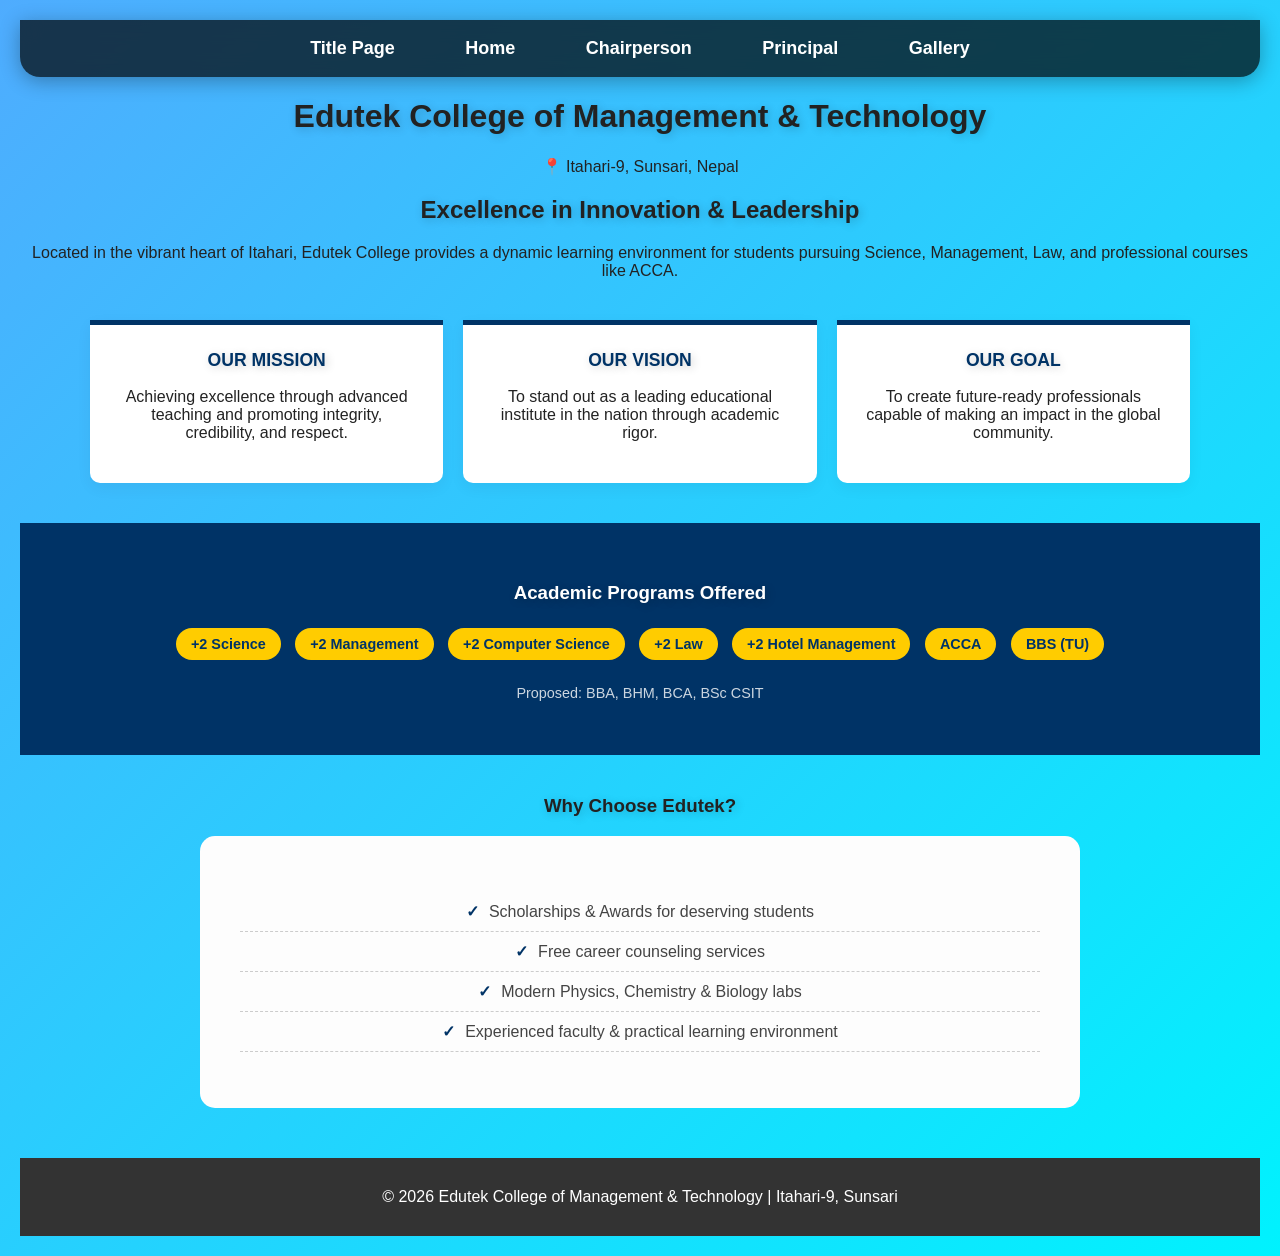
<file: index.html>
<!DOCTYPE html>
<html lang="en">
  <head>
    <meta charset="UTF-8" />
    <title>Home | Edutek College Itahari</title>
    <link rel="stylesheet" href="style.css" />
    <style>
      /* Modern Grid Layout for Mission/Vision */
      .vision-mission-grid {
        display: grid;
        grid-template-columns: repeat(3, 1fr);
        gap: 20px;
        margin: 40px auto;
        max-width: 1100px;
      }

      .info-card {
        background: #fff;
        padding: 25px;
        border-top: 5px solid #003366;
        box-shadow: 0 5px 15px rgba(0, 0, 0, 0.05);
        text-align: center;
        border-radius: 0 0 10px 10px;
      }

      .info-card h3 {
        margin-top: 0;
        color: #003366;
        text-transform: uppercase;
        font-size: 1.1rem;
      }

      /* Programs Section */
      .programs-banner {
        background: #003366;
        color: white;
        padding: 40px 20px;
        text-align: center;
        margin: 40px 0;
      }

      .program-tag {
        display: inline-block;
        background: #ffcc00;
        color: #003366;
        padding: 8px 15px;
        margin: 5px;
        border-radius: 20px;
        font-weight: bold;
        font-size: 0.9rem;
      }

      /* Feature List Styling */
      .why-choose {
        background: #fdfdfd;
        padding: 40px;
        border-radius: 15px;
        max-width: 800px;
        margin: 0 auto 50px;
      }

      .why-choose li {
        padding: 10px 0;
        border-bottom: 1px dashed #ccc;
        color: #444;
      }

      .why-choose li::before {
        content: "✓";
        color: #003366;
        font-weight: bold;
        margin-right: 10px;
      }
    </style>
  </head>
  <body>
    <nav>
      <a href="index.html">Title Page</a>
      <a href="home.html">Home</a>
      <a href="chairperson.html">Chairperson</a>
      <a href="principal.html">Principal</a>
      <a href="gallery.html">Gallery</a>
    </nav>

    <div class="hero-banner">
      <div>
        <h1>Edutek College of Management & Technology</h1>
        <p>📍 Itahari-9, Sunsari, Nepal</p>
      </div>
    </div>

    <div class="home-container">
      <h2>Excellence in Innovation & Leadership</h2>
      <p class="intro-text">
        Located in the vibrant heart of Itahari, Edutek College provides a
        dynamic learning environment for students pursuing Science, Management,
        Law, and professional courses like ACCA.
      </p>

      <div class="vision-mission-grid">
        <div class="info-card">
          <h3>Our Mission</h3>
          <p>
            Achieving excellence through advanced teaching and promoting
            integrity, credibility, and respect.
          </p>
        </div>
        <div class="info-card">
          <h3>Our Vision</h3>
          <p>
            To stand out as a leading educational institute in the nation
            through academic rigor.
          </p>
        </div>
        <div class="info-card">
          <h3>Our Goal</h3>
          <p>
            To create future-ready professionals capable of making an impact in
            the global community.
          </p>
        </div>
      </div>

      <div class="programs-banner">
        <h3>Academic Programs Offered</h3>
        <div class="program-tag">+2 Science</div>
        <div class="program-tag">+2 Management</div>
        <div class="program-tag">+2 Computer Science</div>
        <div class="program-tag">+2 Law</div>
        <div class="program-tag">+2 Hotel Management</div>
        <div class="program-tag">ACCA</div>
        <div class="program-tag">BBS (TU)</div>
        <p style="margin-top: 20px; font-size: 0.9rem; opacity: 0.8">
          Proposed: BBA, BHM, BCA, BSc CSIT
        </p>
      </div>

      <h3>Why Choose Edutek?</h3>
      <div class="why-choose">
        <ul style="list-style: none; padding: 0">
          <li>Scholarships & Awards for deserving students</li>
          <li>Free career counseling services</li>
          <li>Modern Physics, Chemistry & Biology labs</li>
          <li>Experienced faculty & practical learning environment</li>
        </ul>
      </div>
    </div>

    <footer
      style="text-align: center; padding: 30px; background: #333; color: white"
    >
      &copy; 2026 Edutek College of Management & Technology | Itahari-9, Sunsari
    </footer>
  </body>
</html>
</file>
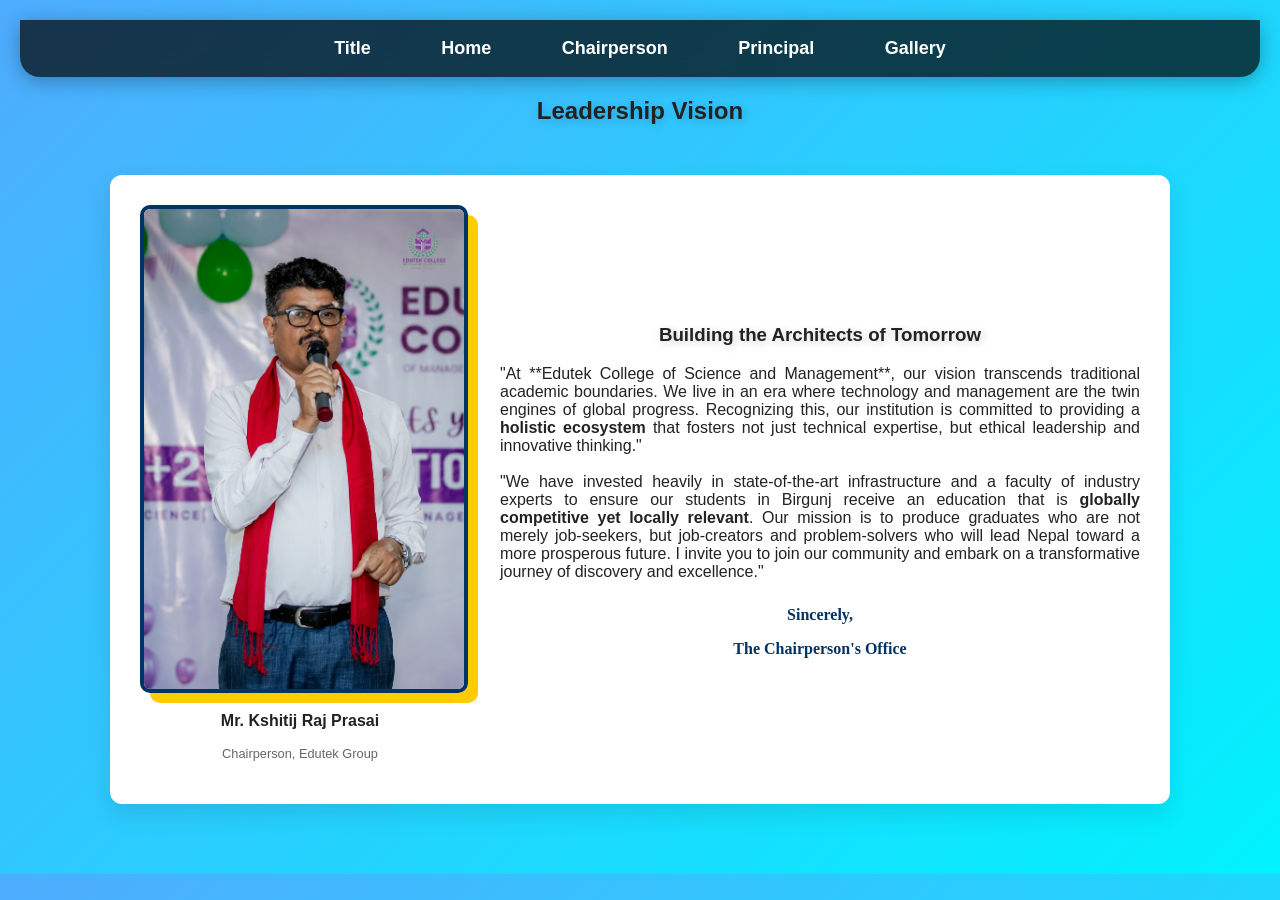
<file: chairperson.html>
<!DOCTYPE html>
<html lang="en">
  <head>
    <meta charset="UTF-8" />
    <title>Chairperson's Message | Edutek College</title>
    <link rel="stylesheet" href="style.css" />
    <style>
      /* Page specific layout to handle the image and text alignment */
      .message-wrapper {
        display: flex;
        max-width: 1000px;
        margin: 50px auto;
        padding: 30px;
        background: #fff;
        border-radius: 12px;
        box-shadow: 0 10px 25px rgba(0, 0, 0, 0.1);
        align-items: center;
        gap: 40px;
      }
      .profile-frame {
        flex: 1;
        text-align: center;
      }
      .profile-frame img {
        border-radius: 10px;
        border: 4px solid #003366;
        box-shadow: 10px 10px 0px #ffcc00;
        max-width: 100%;
        height: auto;
      }
      .content-frame {
        flex: 2;
      }
      .signature {
        margin-top: 25px;
        font-family: "Georgia", serif;
        font-weight: bold;
        color: #003366;
      }
    </style>
  </head>
  <body>
    <nav>
      <a href="index.html">Title</a>
      <a href="home.html">Home</a>
      <a href="chairperson.html">Chairperson</a>
      <a href="principal.html">Principal</a>
      <a href="gallery.html">Gallery</a>
    </nav>

    <h2>Leadership Vision</h2>

    <div class="message-wrapper">
      <div class="profile-frame">
        <img
          src="chairperson.jpg"
          alt="Chairperson - Edutek College"
        />
        <p style="margin-top: 15px; font-weight: bold">
          Mr. Kshitij Raj Prasai
        </p>
        <p style="font-size: 0.8rem; color: #666">Chairperson, Edutek Group</p>
      </div>

      <div class="content-frame">
        <h3>Building the Architects of Tomorrow</h3>
        <p style="text-align: justify; margin: 0">
          "At **Edutek College of Science and Management**, our vision
          transcends traditional academic boundaries. We live in an era where
          technology and management are the twin engines of global progress.
          Recognizing this, our institution is committed to providing a
          <strong>holistic ecosystem</strong> that fosters not just technical
          expertise, but ethical leadership and innovative thinking."
        </p>
        <br />
        <p style="text-align: justify; margin: 0">
          "We have invested heavily in state-of-the-art infrastructure and a
          faculty of industry experts to ensure our students in Birgunj receive
          an education that is
          <strong>globally competitive yet locally relevant</strong>. Our
          mission is to produce graduates who are not merely job-seekers, but
          job-creators and problem-solvers who will lead Nepal toward a more
          prosperous future. I invite you to join our community and embark on a
          transformative journey of discovery and excellence."
        </p>

        <div class="signature">
          <p>Sincerely,</p>
          <p>The Chairperson's Office</p>
        </div>
      </div>
    </div>
  </body>
</html>
</file>
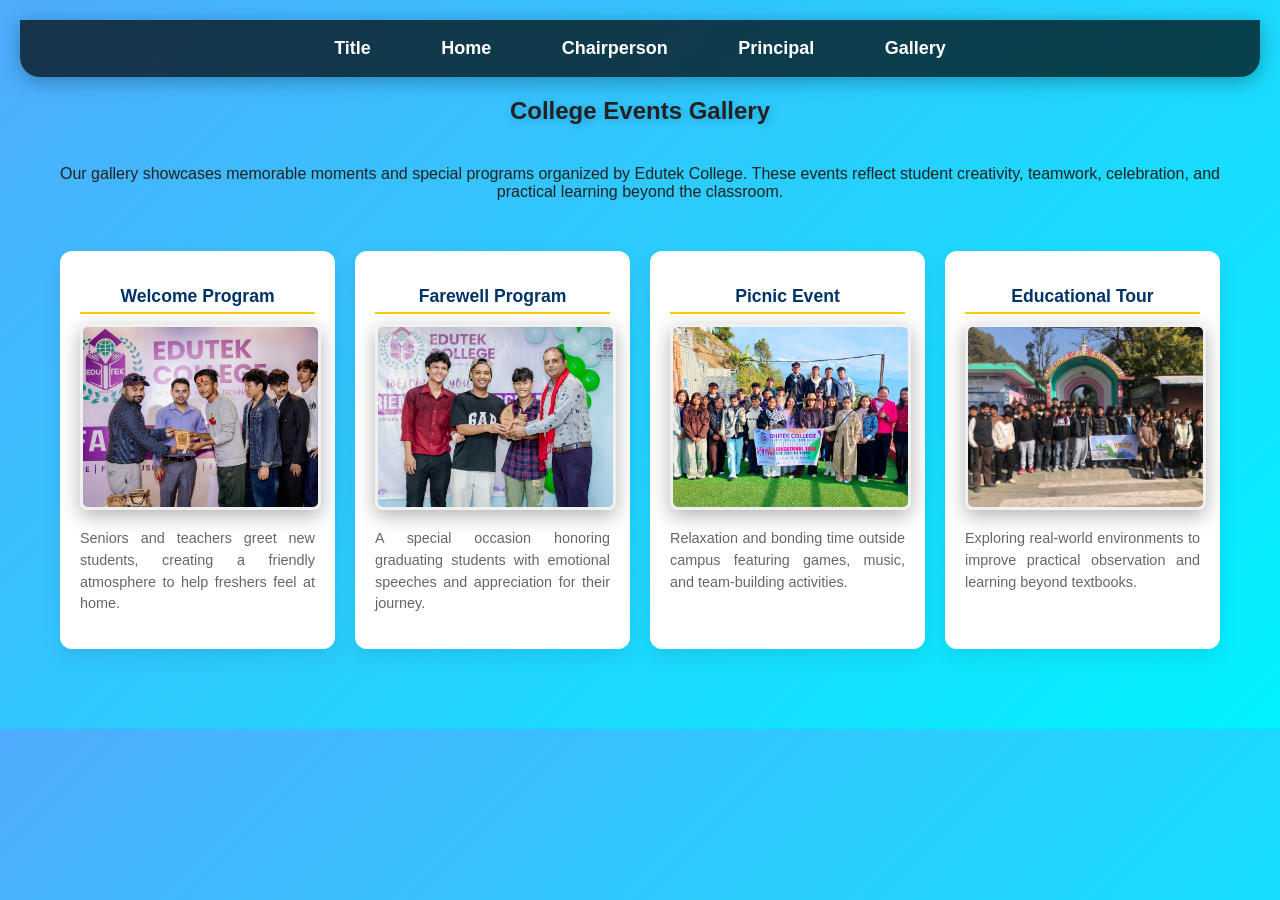
<file: gallery.html>
<!DOCTYPE html>
<html lang="en">
  <head>
    <meta charset="UTF-8" />
    <title>Gallery | Edutek College</title>
    <link rel="stylesheet" href="style.css" />
    <style>
      /* Gallery Specific Styling */
      .gallery-container {
        max-width: 1200px;
        margin: 40px auto;
        padding: 0 20px;
      }

      /* Advanced Table Styling */
      .gallery-table {
        width: 100%;
        border-collapse: separate;
        border-spacing: 20px; /* Creates gap between cards */
      }

      .event-card {
        background: #fff;
        border-radius: 12px;
        padding: 20px;
        box-shadow: 0 8px 20px rgba(0, 0, 0, 0.08);
        vertical-align: top;
        width: 25%; /* 4 columns */
        transition: transform 0.3s ease;
      }

      .event-card:hover {
        transform: translateY(-5px);
      }

      .event-card img {
        width: 100%;
        height: 180px;
        object-fit: cover;
        border-radius: 8px;
        cursor: pointer;
        border: 3px solid #f0f0f0;
        transition: border-color 0.3s;
      }

      .event-card img:hover {
        border-color: #ffcc00;
      }

      .event-title {
        color: #003366;
        font-weight: bold;
        margin: 15px 0 10px;
        font-size: 1.1rem;
        display: block;
        border-bottom: 2px solid #ffcc00;
        padding-bottom: 5px;
      }

      .event-desc {
        font-size: 0.9rem;
        color: #666;
        line-height: 1.5;
        text-align: justify;
      }

      /* Popup Modal Styling */
      #popup {
        display: none;
        position: fixed;
        z-index: 10000;
        left: 0;
        top: 0;
        width: 100%;
        height: 100%;
        background-color: rgba(0, 0, 0, 0.9);
        justify-content: center;
        align-items: center;
        cursor: zoom-out;
      }

      #popup img {
        max-width: 85%;
        max-height: 85%;
        border: 5px solid white;
        border-radius: 5px;
        animation: zoomIn 0.3s ease;
      }

      @keyframes zoomIn {
        from {
          transform: scale(0.7);
          opacity: 0;
        }
        to {
          transform: scale(1);
          opacity: 1;
        }
      }
    </style>
  </head>
  <body>
    <nav>
      <a href="index.html">Title</a>
      <a href="home.html">Home</a>
      <a href="chairperson.html">Chairperson</a>
      <a href="principal.html">Principal</a>
      <a href="gallery.html">Gallery</a>
    </nav>

    <h2>College Events Gallery</h2>

    <div class="gallery-container">
      <p class="intro-text" style="margin-bottom: 30px">
        Our gallery showcases memorable moments and special programs organized
        by Edutek College. These events reflect student creativity, teamwork,
        celebration, and practical learning beyond the classroom.
      </p>

      <table class="gallery-table">
        <tr>
          <td class="event-card">
            <span class="event-title">Welcome Program</span>
            <img
              src="freshers.jpg"
              alt="Welcome"
              onclick="openImage(this)"
            />
            <p class="event-desc">
              Seniors and teachers greet new students, creating a friendly
              atmosphere to help freshers feel at home.
            </p>
          </td>

          <td class="event-card">
            <span class="event-title">Farewell Program</span>
            <img
              src="fairwell.jpg"
              alt="Farewell"
              onclick="openImage(this)"
            />
            <p class="event-desc">
              A special occasion honoring graduating students with emotional
              speeches and appreciation for their journey.
            </p>
          </td>

          <td class="event-card">
            <span class="event-title">Picnic Event</span>
            <img
              src="picnic.jpg"
              alt="Picnic"
              onclick="openImage(this)"
            />
            <p class="event-desc">
              Relaxation and bonding time outside campus featuring games, music,
              and team-building activities.
            </p>
          </td>

          <td class="event-card">
            <span class="event-title">Educational Tour</span>
            <img
              src="tour.jpg"
              alt="Tour"
              onclick="openImage(this)"
            />
            <p class="event-desc">
              Exploring real-world environments to improve practical observation
              and learning beyond textbooks.
            </p>
          </td>
        </tr>
      </table>
    </div>

    <div id="popup" onclick="closeImage()">
      <img id="popupImg" />
    </div>

    <script>
      function openImage(imgElement) {
        document.getElementById("popupImg").src = imgElement.src;
        document.getElementById("popup").style.display = "flex";
      }
      function closeImage() {
        document.getElementById("popup").style.display = "none";
      }
    </script>
  </body>
</html>
</file>
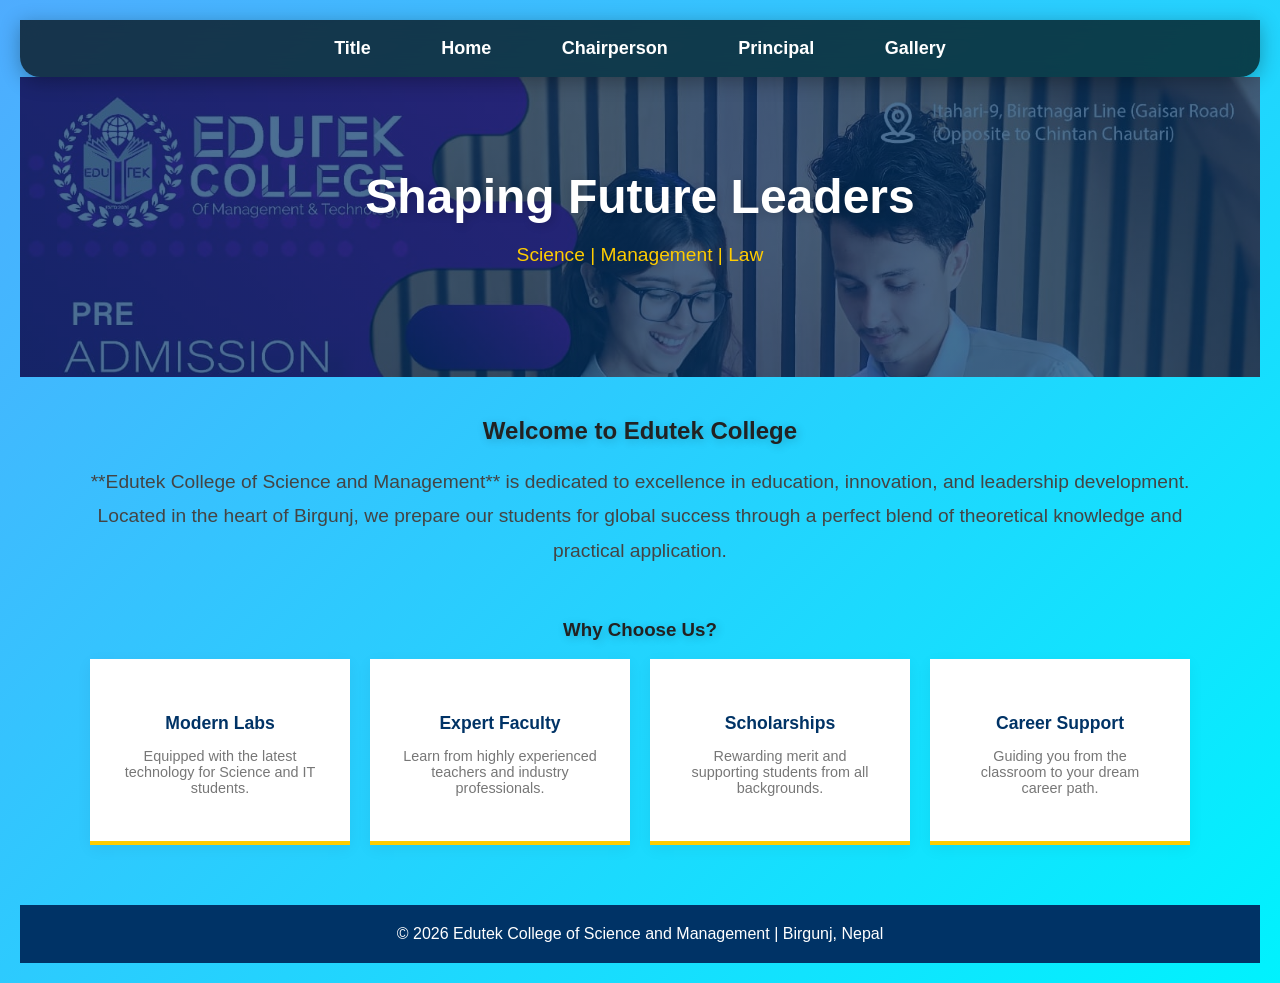
<file: home.html>
<!DOCTYPE html>
<html lang="en">
  <head>
    <meta charset="UTF-8" />
    <title>Home | Edutek College</title>
    <link rel="stylesheet" href="style.css" />
    <style>
      /* Home Page Specific Layout */
      .hero-banner {
        background: linear-gradient(
            rgba(0, 51, 102, 0.7),
            rgba(0, 51, 102, 0.7)
          ),
          url("backgroud.jpg");
        background-size: cover;
        background-position: top;
        height: 300px;
        display: flex;
        align-items: center;
        justify-content: center;
        color: white;
        text-align: center;
        margin-bottom: 40px;
      }

      .home-container {
        max-width: 1100px;
        margin: 0 auto;
        padding: 0 20px;
      }

      .intro-text {
        font-size: 1.2rem;
        color: #444;
        line-height: 1.8;
        text-align: center;
        margin-bottom: 50px;
      }

      /* Features Grid instead of a simple list */
      .feature-grid {
        display: grid;
        grid-template-columns: repeat(auto-fit, minmax(200px, 1fr));
        gap: 20px;
        margin-bottom: 60px;
      }

      .feature-card {
        background: white;
        padding: 30px;
        text-align: center;
        border-bottom: 4px solid #ffcc00;
        box-shadow: 0 4px 15px rgba(0, 0, 0, 0.05);
        transition: transform 0.3s ease;
      }

      .feature-card:hover {
        transform: translateY(-10px);
      }

      .feature-card h4 {
        color: #003366;
        margin-bottom: 10px;
        font-size: 1.1rem;
      }

      .feature-card p {
        font-size: 0.9rem;
        color: #777;
      }
    </style>
  </head>
  <body>
    <nav>
      <a href="index.html">Title</a>
      <a href="home.html">Home</a>
      <a href="chairperson.html">Chairperson</a>
      <a href="principal.html">Principal</a>
      <a href="gallery.html">Gallery</a>
    </nav>

    <div class="hero-banner">
      <div>
        <h1 style="font-size: 3rem; margin: 0">Shaping Future Leaders</h1>
        <p style="font-size: 1.2rem; color: #ffcc00">
          Science | Management | Law
        </p>
      </div>
    </div>

    <div class="home-container">
      <h2>Welcome to Edutek College</h2>
      <div class="intro-text">
        <p>
          **Edutek College of Science and Management** is dedicated to
          excellence in education, innovation, and leadership development.
          Located in the heart of Birgunj, we prepare our students for global
          success through a perfect blend of theoretical knowledge and practical
          application.
        </p>
      </div>

      <h3>Why Choose Us?</h3>
      <div class="feature-grid">
        <div class="feature-card">
          <h4>Modern Labs</h4>
          <p>
            Equipped with the latest technology for Science and IT students.
          </p>
        </div>
        <div class="feature-card">
          <h4>Expert Faculty</h4>
          <p>
            Learn from highly experienced teachers and industry professionals.
          </p>
        </div>
        <div class="feature-card">
          <h4>Scholarships</h4>
          <p>Rewarding merit and supporting students from all backgrounds.</p>
        </div>
        <div class="feature-card">
          <h4>Career Support</h4>
          <p>Guiding you from the classroom to your dream career path.</p>
        </div>
      </div>
    </div>

    <footer
      style="
        text-align: center;
        padding: 20px;
        background: #003366;
        color: white;
        margin-top: 40px;
      "
    >
      &copy; 2026 Edutek College of Science and Management | Birgunj, Nepal
    </footer>
  </body>
</html>
</file>
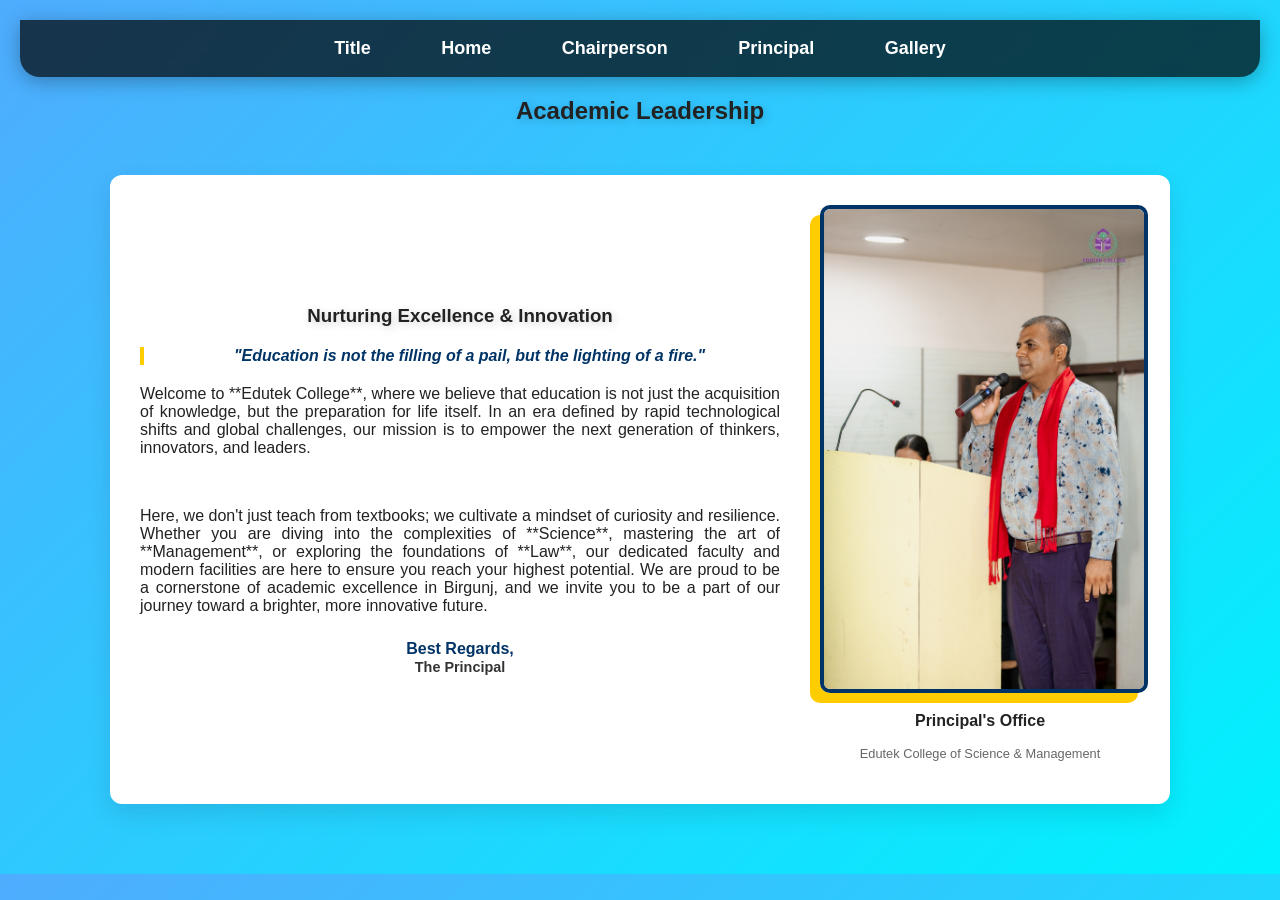
<file: principal.html>
<!DOCTYPE html>
<html lang="en">
  <head>
    <meta charset="UTF-8" />
    <title>Principal's Message | Edutek College</title>
    <link rel="stylesheet" href="style.css" />
    <style>
      /* Consistent layout with Chairperson page */
      .message-wrapper {
        display: flex;
        max-width: 1000px;
        margin: 50px auto;
        padding: 30px;
        background: #fff;
        border-radius: 12px;
        box-shadow: 0 10px 25px rgba(0, 0, 0, 0.1);
        align-items: center;
        gap: 40px;
        flex-direction: row-reverse; /* Flips image to the right for visual variety */
      }
      .profile-frame {
        flex: 1;
        text-align: center;
      }
      .profile-frame img {
        border-radius: 10px;
        border: 4px solid #003366;
        box-shadow: -10px 10px 0px #ffcc00; /* Shadow on the opposite side */
        max-width: 100%;
        height: auto;
      }
      .content-frame {
        flex: 2;
      }
      .academic-quote {
        font-style: italic;
        color: #003366;
        font-weight: 600;
        border-left: 4px solid #ffcc00;
        padding-left: 15px;
        margin: 20px 0;
      }
    </style>
  </head>
  <body>
    <nav>
      <a href="index.html">Title</a>
      <a href="home.html">Home</a>
      <a href="chairperson.html">Chairperson</a>
      <a href="principal.html">Principal</a>
      <a href="gallery.html">Gallery</a>
    </nav>

    <h2>Academic Leadership</h2>

    <div class="message-wrapper">
      <div class="profile-frame">
        <img
          src="principal.jpg" />
        <p style="margin-top: 15px; font-weight: bold">Principal's Office</p>
        <p style="font-size: 0.8rem; color: #666">
          Edutek College of Science & Management
        </p>
      </div>

      <div class="content-frame">
        <h3>Nurturing Excellence & Innovation</h3>

        <p class="academic-quote">
          "Education is not the filling of a pail, but the lighting of a fire."
        </p>

        <p style="text-align: justify">
          Welcome to **Edutek College**, where we believe that education is not
          just the acquisition of knowledge, but the preparation for life
          itself. In an era defined by rapid technological shifts and global
          challenges, our mission is to empower the next generation of thinkers,
          innovators, and leaders.
        </p>
        <br />
        <p style="text-align: justify">
          Here, we don't just teach from textbooks; we cultivate a mindset of
          curiosity and resilience. Whether you are diving into the complexities
          of **Science**, mastering the art of **Management**, or exploring the
          foundations of **Law**, our dedicated faculty and modern facilities
          are here to ensure you reach your highest potential. We are proud to
          be a cornerstone of academic excellence in Birgunj, and we invite you
          to be a part of our journey toward a brighter, more innovative future.
        </p>

        <p style="margin-top: 25px; font-weight: bold; color: #003366">
          Best Regards,<br />
          <span style="font-size: 0.9rem; color: #333">The Principal</span>
        </p>
      </div>
    </div>
  </body>
</html>
</file>
<file: style.css>
body {
  font-family: "Segoe UI", Arial;
  margin: 0;
  padding: 20px;
  text-align: center;
  background: linear-gradient(135deg, #4facfe, #00f2fe);
  color: #222;
}

/* NAVBAR */
nav {
  background: rgba(0, 0, 0, 0.7);
  backdrop-filter: blur(10px);
  padding: 18px;
  border-radius: 0 0 20px 20px;
  box-shadow: 0 4px 20px rgba(0, 0, 0, 0.3);
}

nav a {
  color: white;
  margin: 18px;
  text-decoration: none;
  font-weight: bold;
  font-size: 18px;
  padding: 8px 15px;
  border-radius: 20px;
  transition: 0.3s;
}

nav a:hover {
  background: linear-gradient(45deg, #ff9a9e, #fad0c4);
  color: black;
  box-shadow: 0 0 15px #fff;
}

/* NEWS TICKER */
.news {
  background: linear-gradient(90deg, #ff512f, #dd2476);
  color: white;
  padding: 12px;
  margin: 20px 0;
  border-radius: 12px;
  font-weight: bold;
  letter-spacing: 1px;
  box-shadow: 0 0 15px rgba(0, 0, 0, 0.3);
}

/* BUTTON */
.btn {
  padding: 15px 35px;
  background: linear-gradient(45deg, #43e97b, #38f9d7);
  color: black;
  text-decoration: none;
  border-radius: 30px;
  font-size: 18px;
  font-weight: bold;
  transition: 0.4s;
  box-shadow: 0 0 15px rgba(0, 0, 0, 0.3);
}

.btn:hover {
  transform: scale(1.1);
  box-shadow: 0 0 25px #00ffea;
}

/* PROFILE IMAGE */
.profile {
  width: 220px;
  border-radius: 15px;
  margin: 20px;
  transition: 0.4s;
  box-shadow: 0 10px 25px rgba(0, 0, 0, 0.4);
}

.profile:hover {
  transform: scale(1.05) rotate(1deg);
}

/* GALLERY IMAGES */
table img {
  width: 160px;
  border-radius: 15px;
  transition: 0.4s;
  box-shadow: 0 6px 20px rgba(0, 0, 0, 0.3);
}

table img:hover {
  transform: scale(1.15);
  filter: brightness(1.1) saturate(1.3);
}

/* POPUP IMAGE VIEW */
#popup {
  display: none;
  position: fixed;
  top: 0;
  left: 0;
  width: 100%;
  height: 100%;
  background: rgba(0, 0, 0, 0.9);
}

#popup img {
  max-width: 75%;
  margin-top: 5%;
  border-radius: 20px;
  box-shadow: 0 0 30px #00f2fe;
}

/* HEADINGS */
h1,
h2,
h3 {
  text-shadow: 2px 2px 10px rgba(0, 0, 0, 0.2);
}

/* CARD EFFECT */
section {
  background: white;
  margin: 25px auto;
  padding: 30px;
  border-radius: 20px;
  width: 90%;
  max-width: 1000px;
  box-shadow: 0 10px 30px rgba(0, 0, 0, 0.2);
  animation: fadeIn 1.2s ease;
}

/* ANIMATION */
@keyframes fadeIn {
  from {
    opacity: 0;
    transform: translateY(40px);
  }
  to {
    opacity: 1;
    transform: translateY(0);
  }
}
</file>
